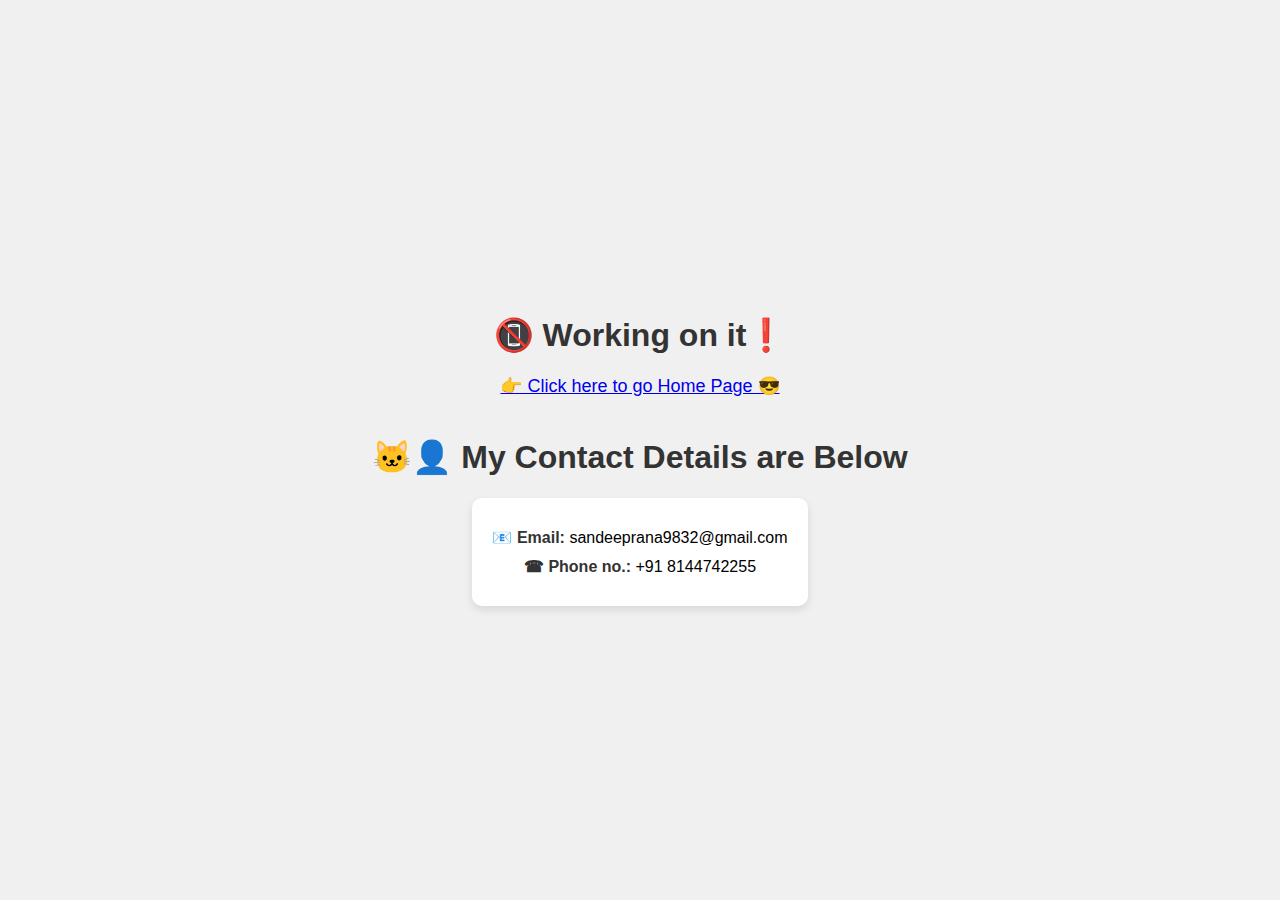
<file: hire.html>
<!DOCTYPE html>
<html lang="en">

<head>
    <meta charset="UTF-8">
    <meta name="viewport" content="width=device-width, initial-scale=1.0">
    <title>Hire Me</title>
    <style>
        body {
            font-family: Arial, sans-serif;
            background-color: #f0f0f0;
            display: flex;
            flex-direction: column;
            justify-content: center;
            align-items: center;
            height: 100vh;
            margin: 0;
        }
        
        h1 {
            color: #333;
        }
        
        .link-home {
            margin-bottom: 20px;
            font-size: 18px;
        }
        
        .card {
            background-color: #fff;
            border-radius: 10px;
            box-shadow: 0 4px 8px rgba(0, 0, 0, 0.1);
            padding: 20px;
            max-width: 300px;
            text-align: center;
        }
        
        .card p {
            font-size: 16px;
            margin: 10px 0;
        }
        
        .card strong {
            color: #333;
        }
    </style>
</head>

<body>

    <h1>📵 Working on it❗</h1>

    <a class="link-home" href="index.html">👉 Click here to go Home Page 😎</a>

    <h1>🐱‍👤 My Contact Details are Below</h1>

    <div class="card">
        <p><strong>📧 Email: </strong>sandeeprana9832@gmail.com</p>
        <p><strong>☎ Phone no.: </strong>+91 8144742255</p>
    </div>

</body>

</html>
</file>
